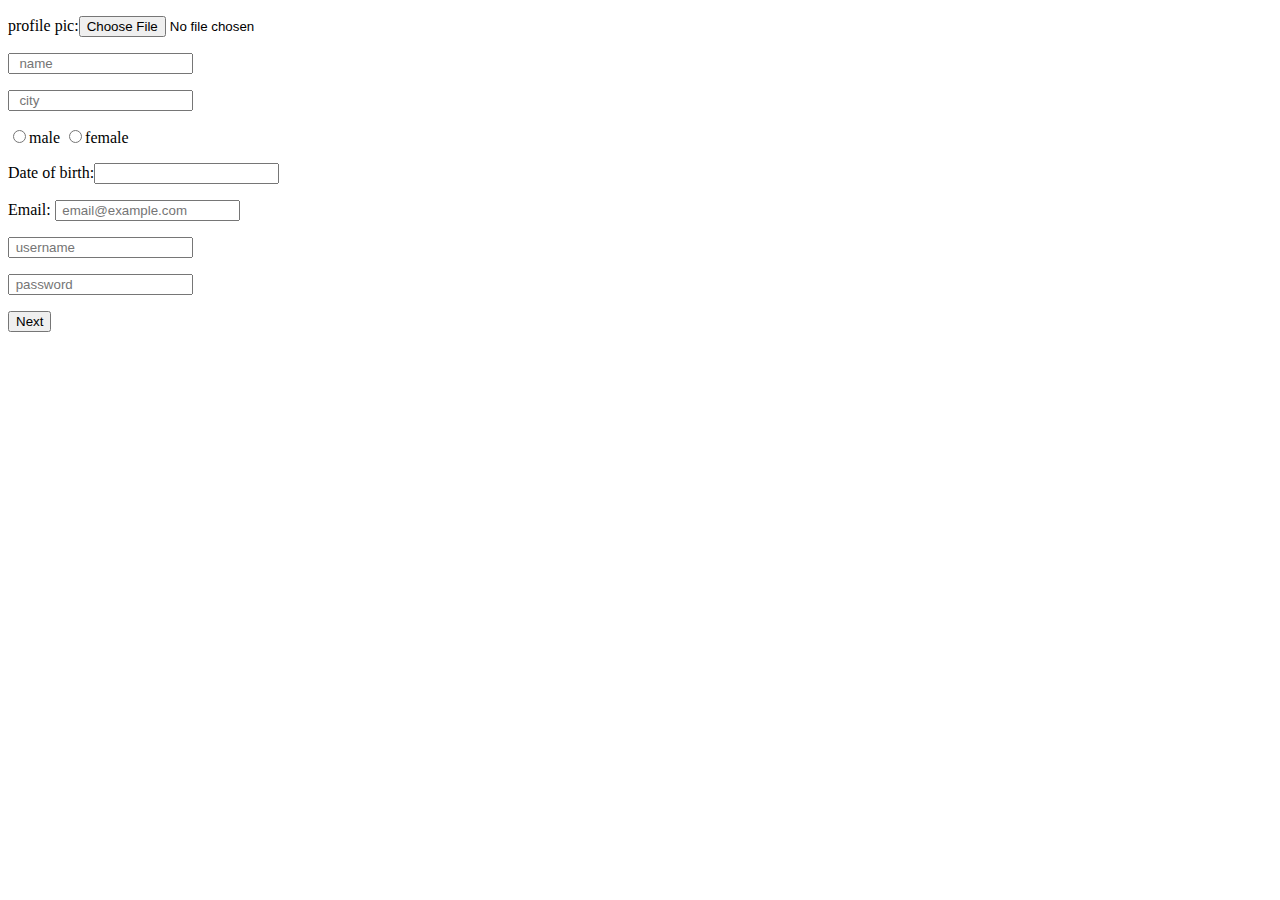
<file: webkriti new/a.html>
<!DOCTYPE html>
<html>
<body>
<form action="store1.php" method="POST"  enctype="multipart/form-data" onsubmit="final()">
	<p>profile pic:<input type="file" name="  pic" id="pic"></p>
	<p><input type="text" name="name" placeholder="  name"></p>
	
	<p><input type="text" name="city" placeholder="  city"></p>

	<p><input type="radio" name="sex"  value="male">male
	<input type="radio" name="sex" value="female">female</p>
	
	<p>Date of birth:<input type="text" name="dob"></p>

Email: <input type="text" name="email" id="fname" placeholder=" email@example.com" onkeyup="mail()"><label id="eprompt"></label>
<script type="text/javascript" src="valid.js"></script>


<p><input type="text" name="username" id="username" placeholder=" username" onkeyup="usernam()"><label id="uprompt"></label></p>
	
	<p><input type="password" name="password" placeholder=" password" onkeyup="pass()"></p>
	
	<p><input type="Submit" value="Next" ></p>

</form>

</body>
</html>
</file>
